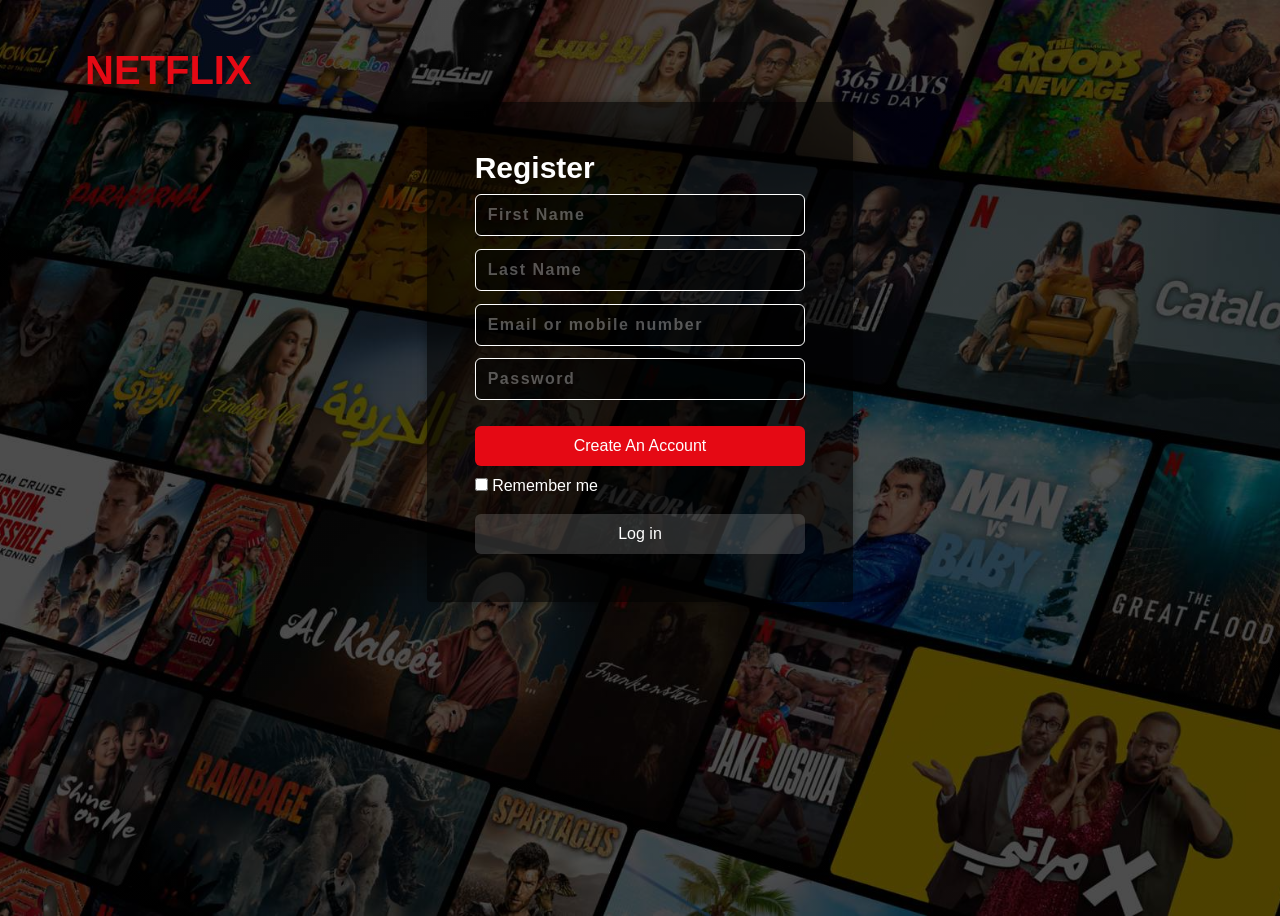
<file: register.html>
<!DOCTYPE html>
<html lang="en">
  <head>
    <meta charset="UTF-8" />
    <meta name="viewport" content="width=device-width, initial-scale=1.0" />
    <title>Netflix Register</title>

    <!-- Google Fonts -->
    <link
      href="https://fonts.googleapis.com/css2?family=Poppins:wght@400;700&family=Open+Sans:wght@300&display=swap"
      rel="stylesheet"
    />

    <!-- CSS Files -->
    <link rel="stylesheet" href="./style/all.min.css" />
    <link rel="stylesheet" href="./style/bootstrap.css" />
    <link rel="stylesheet" href="./style/register.css" />
  </head>

  <body>
    <section>
      <!-- Logo -->
      <div class="container text-start my-3">
        <h1>NETFLIX</h1>
      </div>

      <!-- Form Container -->
      <div class="min-vh-100 d-flex justify-content-center align-items-center">
        <div
          class="Parent col-12 col-md-6 col-lg-4 bg-opacity-75 text-white p-5 rounded shadow"
        >
          <h4 class="mb-3">Register</h4>

          <!-- Form -->
          <form id="registerForm" novalidate>
            <!-- First Name -->
            <div class="mb-3">
              <input
                type="text"
                class="form-control form-control-lg"
                placeholder="First Name"
                required
                id="fName"
              />
              <div class="invalid-feedback">
                Please enter your first name (start with capital).
              </div>
            </div>

            <!-- Last Name -->
            <div class="mb-3">
              <input
                type="text"
                class="form-control form-control-lg"
                placeholder="Last Name"
                required
                id="lName"
              />
              <div class="invalid-feedback">
                Please enter your last name (start with capital).
              </div>
            </div>

            <!-- Email -->
            <div class="mb-3">
              <input
                type="email"
                class="form-control form-control-lg"
                placeholder="Email or mobile number"
                required
                id="email"
              />
              <div class="invalid-feedback">
                Please enter a valid email or mobile number.
              </div>
            </div>

            <!-- Password -->
            <div class="mb-3">
              <input
                type="password"
                class="form-control form-control-lg"
                placeholder="Password"
                required
                pattern=".{4,60}"
                id="password"
              />
              <div class="invalid-feedback">
                Password must be between 4 and 60 characters.
              </div>
            </div>

            <!-- Submit -->
            <button type="submit" class="sign-in btn w-100 mb-3" id="create">
              Create An Account
            </button>

            <!-- Remember -->
            <div class="d-flex justify-content-between align-items-center mb-3">
              <div>
                <input type="checkbox" id="check" />
                <label for="check">Remember me</label>
              </div>
            </div>

            <!-- Login -->
            <button type="button" class="login btn w-100" id="loginBtn">
              Log in
            </button>
          </form>
        </div>
      </div>
    </section>

    <!-- Bootstrap JS -->
    <script src="https://cdn.jsdelivr.net/npm/bootstrap@5.3.0/dist/js/bootstrap.bundle.min.js"></script>

    <!-- Custom JS -->
    <script src="./script/register.js"></script>
  </body>
</html>
</file>
<file: style/register.css>
/* Reset */
* {
  box-sizing: border-box;
  margin: 0;
  padding: 0;
}

/* Body background */
body {
  background-image:
    linear-gradient(rgba(0, 0, 0, 0.6), rgba(0, 0, 0, 0.6)),
    url("../img/EG-en-20251222-TRIFECTA-perspective_a534b323-2385-4578-a27f-71e7167ebabd_medium.jpg");
  background-position: center;
  background-size: cover;
  background-repeat: no-repeat;
  height: 100vh;
  overflow: hidden;
}

/* Container */
.container {
  padding-top: 30px;
  font-weight: bold;
}

/* Logo H1 */
section h1 {
  width: 9.25rem;
  height: 2.5rem;
  color: rgb(229, 9, 20);
  font-weight: bold;
}

/* Form */
section .Parent {
  background-color: rgba(0, 0, 0, 0.6);
  color: white;
  border-radius: 12px; 
  padding: 2rem;
  box-shadow: 0 0 10px rgba(0,0,0,0.3);
}

/* Input Fields */
section .Parent input.form-control {
  background-color: rgba(0, 0, 0, 0.6);
  color: white;
  border-radius: 6px;
  margin-bottom: 0.8rem; /* مسافة مناسبة قبل الفاليد */
  border: 1px solid #fff;
  padding: 0.5rem 0.75rem;
}
section .Parent input.form-control::placeholder {
  font-family: "BBH Bogle", sans-serif;
  color: rgba(255, 255, 255, 0.327);
letter-spacing: 1.5px;
}

section .Parent input.form-control:focus {
  background-color: rgba(0, 0, 0, 0.6);
  border: 1px solid #fff;
  box-shadow: none;
  outline: none;
}

/* Paragraph invalid-feedback مخفية في البداية */
section .Parent p.invalid-feedback {
  display: none;
  font-size: 0.75rem;
  margin-top: 2px;
  margin-bottom: 20px;
  color: #ff4d4d;
}

/* ظهور الفاليد فقط بعد الضغط */
.needs-validation.was-validated input:invalid + .invalid-feedback {
  display: block;
  margin-bottom: 0.5rem;
}

/* المسافة بين الزرار وآخر input */
button.sign-in {
  font-size: 1rem;
  font-weight: 500;
  min-height: 2.5rem;
  padding: 0.375rem 1rem;
  border-radius: 6px;
  background: rgb(229, 9, 20);
  color: #fff;
  border: none;
  margin-top: 0.8rem; /* مسافة مناسبة فوق الزرار */
}

button.sign-in:hover {
  background-color: rgb(152, 3, 3);
}

/* Register Button */
#loginBtn {
  background-color: rgba(200, 200, 200, 0.2);
  color: white;
  border: none !important;
  border-radius: 6px;
  padding: 0.5rem;
}

#loginBtn:hover {
  background-color: rgba(200, 200, 200, 0.5);
}

/* Form Title */
section .Parent h4 {
  font-weight: bold;
  font-size: 30px;
  margin-bottom: 1rem; 
}

.mb-3 {
  margin-bottom: 0.5rem !important;
}
/* Autofill Chrome/Edge/Safari */
input:-webkit-autofill,
input:-webkit-autofill:hover,
input:-webkit-autofill:focus,
input:-webkit-autofill:active {
  -webkit-box-shadow: 0 0 0px 1000px rgba(0,0,0,0.6) inset !important; /* نفس خلفية الفورم */
  -webkit-text-fill-color: white !important; /* لون الخط أبيض */
  transition: background-color 5000s ease-in-out 0s; /* يمنع الوميض */
}

::selection {
  background: rgba(232, 88, 88, 0.938);
  color: white;
}


.form-control {
  font-family: 'Poppins', sans-serif;
    font-weight: 700;
  font-size: 1rem;
 }

/* النص اللي في placeholder */
.form-control::placeholder {
 font-family: 'Open Sans', sans-serif;  font-weight: ; /* عادي */
  color: #aaa;
}
/* valid = أخضر + نور */
.form-control.is-valid {
  border-color: #198754 !important;
  box-shadow: 0 0 0 0.25rem rgba(25, 135, 84, 0.25);
}

/* invalid = */
.form-control.is-invalid {
  border-color: #ff0000 !important;
  box-shadow:  0 0 0 0.25rem rgba(135, 25, 25, 0.25);
}
.invalid-feedback{
  display: none;
}
button:focus,
input:focus {
  outline: none !important;
  box-shadow: none !important; /* لو فيه أي box-shadow */
}
</file>
